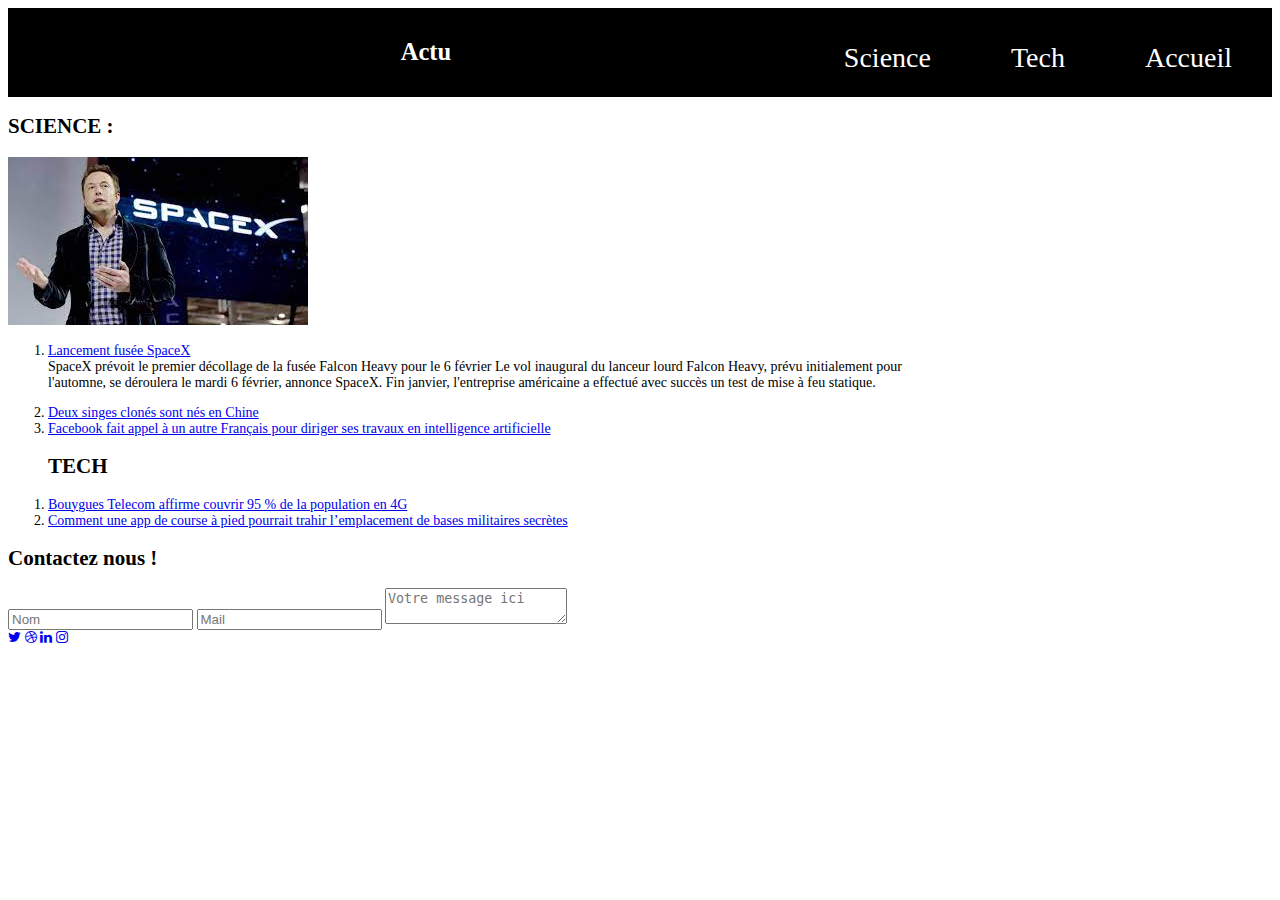
<file: ex2/Accueil.html>
<!DOCTYPE html>
<html lang="fr">

<head>
    <meta charset="UTF-8" />
    <meta http-equiv="X-UA-Compatible" content="IE=edge" />
    <meta name="viewport" content="width=device-width, initial-scale=1.0" />

    <link rel="stylesheet" href="https://cdnjs.cloudflare.com/ajax/libs/font-awesome/4.7.0/css/font-awesome.css" />
    <title>Le site de Tech</title>
    <link rel="stylesheet" href="../ex1/CSS/main.css">
    
</head>
<body>
    <header>
        <nav class="menu">              
            <ul class="list_item"> 
                <h1>Actu</h1>           
                <li><a href="#">Accueil</a></li>
                <li><a href="#">Tech</a></li>
                <li><a href="#">Science</a></li>
            </ul>
        </nav>
    </header>
    <h2>SCIENCE :</h2>
    <aside>
        <div class="imgSpaceX">
            <img src="../ex1/images/ElonMusk.png" alt="ElonMusk" />
        </div>
        <div class="article_science">
            <ol>
                <li>
                    <a href="../ex2/articles/Science/Science_Article_1.html" target="_blank">Lancement fusée SpaceX</a>
                    <article>
                        SpaceX prévoit le premier décollage de la fusée Falcon Heavy pour le
                        6 février Le vol inaugural du lanceur lourd Falcon Heavy, prévu
                        initialement pour l'automne, se déroulera le mardi 6 février,
                        annonce SpaceX. Fin janvier, l'entreprise américaine a effectué avec
                        succès un test de mise à feu statique.
                    </p>
                </li>
                <li>
                    <a href="../ex2/articles/Science/Science_Article_2.html" target="_blank">Deux singes clonés sont nés en Chine</a>
                </li>
                <li>
                    <a href="../ex2/articles/Science/Science_Article_3.html" target="_blank">Facebook fait appel à un autre Français pour
                        diriger
                        ses travaux en
                        intelligence artificielle</a>
                </li>
            </ol>
    </aside>
    <ol>
        <h2>TECH</h2>
        <li>
            <a href="../ex2/articles/Tech/Tech_Article_1.html target="_blank">Bouygues Telecom affirme couvrir 95 % de la population en
                4G</a>
        </li>
        <li>
            <a href="../ex2/articles/Tech/Tech_Article_2.html" target="_blank">Comment une app de course à pied pourrait trahir
                l’emplacement de bases militaires secrètes</a>
        </li>
    </ol>
    </div>
</body>
<footer>
    <h2>Contactez nous !</h2>
    <form>
        <input placeholder="Nom">
        <input placeholder="Mail">
        <textarea placeholder="Votre message ici"></textarea>
    </form>
    <div>
        <a href="http://www.twitter.com" target="_blank"><i class="fa fa-twitter"></i></a>
        <a href="http://www.dribbble.com" target="_blank"><i class="fa fa-dribbble"></i></a>
        <a href="http://www.linkedin.com" target="_blank"><i class="fa fa-linkedin"></i></a>
        <a href="http://www.instagram.com" target="_blank"><i class="fa fa-instagram"></i></a>
    </div>
</footer>

</html>
</file>
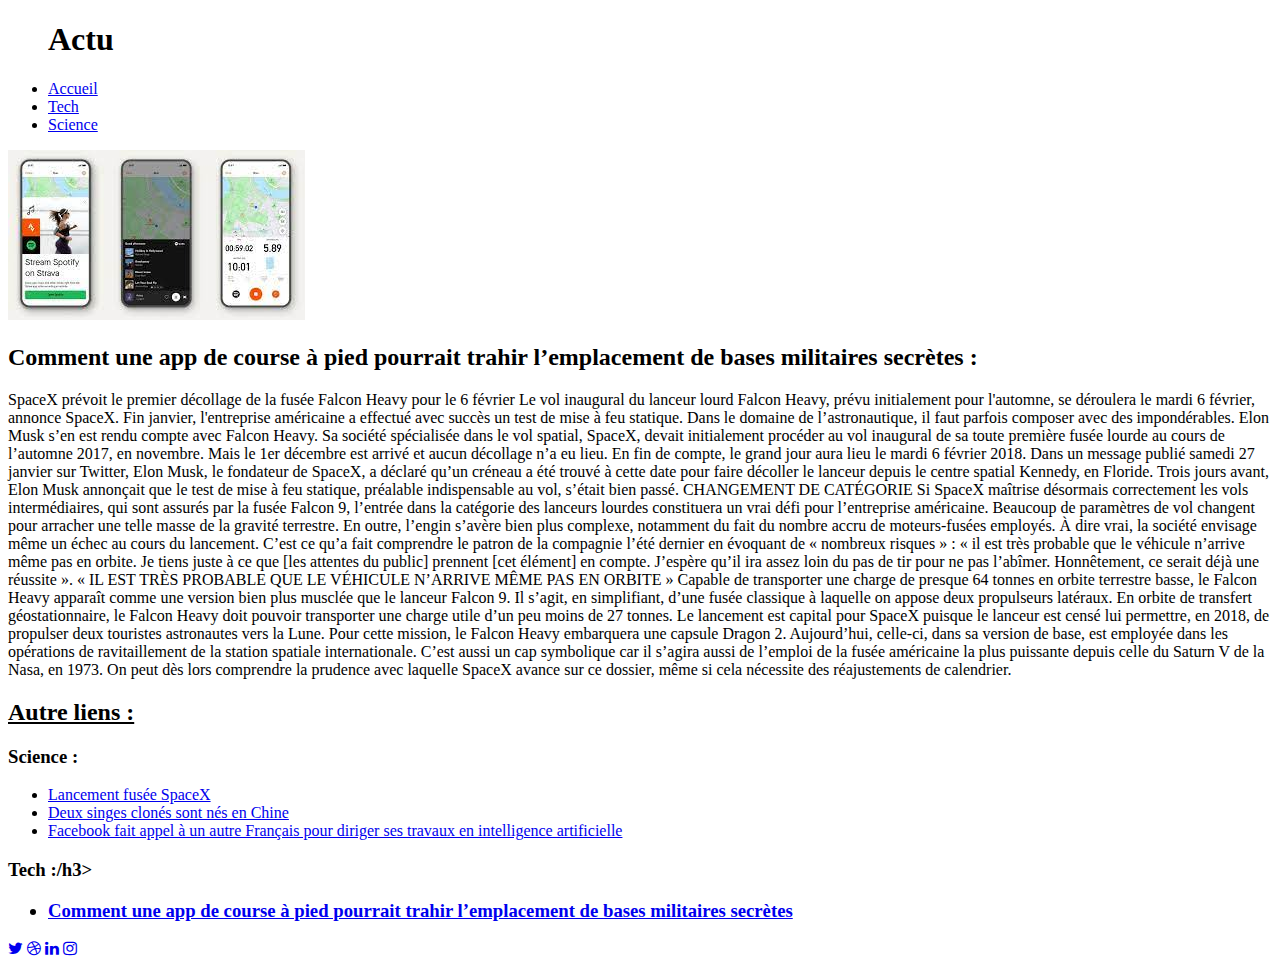
<file: ex2/articles/Tech/Tech_Article_2.html>
<!DOCTYPE html>
<html lang="fr">

<head>
    <meta charset="UTF-8" />
    <meta http-equiv="X-UA-Compatible" content="IE=edge" />
    <meta name="viewport" content="width=device-width, initial-scale=1.0" />

    <link rel="stylesheet" href="https://cdnjs.cloudflare.com/ajax/libs/font-awesome/4.7.0/css/font-awesome.css" />
    <title>Comment une app de course à pied pourrait trahir l’emplacement de bases militaires secrètes</title>
</head>
<body>
    <header>
        <nav class="menu">              
            <ul class="list_item"> 
                <h1>Actu</h1>           
                <li><a href="#">Accueil</a></li>
                <li><a href="#">Tech</a></li>
                <li><a href="#">Science</a></li>
            </ul>
        </nav>
    </header>
    <div class="ima_article">
        <img src="/ex1/images/Sarva.jfif"" alt="image-salva" />
    </div>
    <div class="article_1">
        <h2>Comment une app de course à pied pourrait trahir l’emplacement de bases militaires secrètes :</h2>
        <article>
            SpaceX prévoit le premier décollage de la fusée Falcon Heavy pour le 6 février

            Le vol inaugural du lanceur lourd Falcon Heavy, prévu initialement pour l'automne, se déroulera le mardi 6
            février, annonce SpaceX. Fin janvier, l'entreprise américaine a effectué avec succès un test de mise à feu
            statique.

            Dans le domaine de l’astronautique, il faut parfois composer avec des impondérables. Elon Musk s’en est
            rendu compte avec Falcon Heavy. Sa société spécialisée dans le vol spatial, SpaceX, devait initialement
            procéder au vol inaugural de sa toute première fusée lourde au cours de l’automne 2017, en novembre. Mais le
            1er décembre est arrivé et aucun décollage n’a eu lieu.

            En fin de compte, le grand jour aura lieu le mardi 6 février 2018. Dans un message publié samedi 27 janvier
            sur Twitter, Elon Musk, le fondateur de SpaceX, a déclaré qu’un créneau a été trouvé à cette date pour faire
            décoller le lanceur depuis le centre spatial Kennedy, en Floride. Trois jours avant, Elon Musk annonçait que
            le test de mise à feu statique, préalable indispensable au vol, s’était bien passé.

            CHANGEMENT DE CATÉGORIE

            Si SpaceX maîtrise désormais correctement les vols intermédiaires, qui sont assurés par la fusée Falcon 9,
            l’entrée dans la catégorie des lanceurs lourdes constituera un vrai défi pour l’entreprise américaine.
            Beaucoup de paramètres de vol changent pour arracher une telle masse de la gravité terrestre. En outre,
            l’engin s’avère bien plus complexe, notamment du fait du nombre accru de moteurs-fusées employés.

            À dire vrai, la société envisage même un échec au cours du lancement.

            C’est ce qu’a fait comprendre le patron de la compagnie l’été dernier en évoquant de « nombreux risques » :
            « il est très probable que le véhicule n’arrive même pas en orbite. Je tiens juste à ce que [les attentes du
            public] prennent [cet élément] en compte. J’espère qu’il ira assez loin du pas de tir pour ne pas l’abîmer.
            Honnêtement, ce serait déjà une réussite ».

            « IL EST TRÈS PROBABLE QUE LE VÉHICULE N’ARRIVE MÊME PAS EN ORBITE »

            Capable de transporter une charge de presque 64 tonnes en orbite terrestre basse, le Falcon Heavy apparaît
            comme une version bien plus musclée que le lanceur Falcon 9. Il s’agit, en simplifiant, d’une fusée
            classique à laquelle on appose deux propulseurs latéraux. En orbite de transfert géostationnaire, le Falcon
            Heavy doit pouvoir transporter une charge utile d’un peu moins de 27 tonnes.

            Le lancement est capital pour SpaceX puisque le lanceur est censé lui permettre, en 2018, de propulser deux
            touristes astronautes vers la Lune. Pour cette mission, le Falcon Heavy embarquera une capsule Dragon 2.
            Aujourd’hui, celle-ci, dans sa version de base, est employée dans les opérations de ravitaillement de la
            station spatiale internationale.

            C’est aussi un cap symbolique car il s’agira aussi de l’emploi de la fusée américaine la plus puissante
            depuis celle du Saturn V de la Nasa, en 1973. On peut dès lors comprendre la prudence avec laquelle SpaceX
            avance sur ce dossier, même si cela nécessite des réajustements de calendrier.
        </article>
        <h2><u>Autre liens :</u></h2>

    <h3>Science :</h3>
        <ul>
            <li><a href="Science_Article_1.html" target="_blank">Lancement fusée SpaceX</a></li>
            <li>
                <a href="Science_Article_2.html" target="_blank">Deux singes clonés sont nés en Chine</a>
            </li>
            <li>
                <a href="Science_Article_3.html" target="_blank">Facebook fait appel à un autre Français pour diriger
                    ses travaux en
                    intelligence artificielle</a>
            </li>
        </ul>
    <h3>Tech :/h3>
    <ul>
        <li><a href="../Tech/Tech_Article_1.html" target="_blank">Comment une app de course à pied pourrait trahir
            l’emplacement de bases militaires secrètes</a></li>       
    </ul>
    </div>
</body>
<footer>
    <div>
        <a href="http://www.twitter.com" target="_blank"><i class="fa fa-twitter"></i></a>
        <a href="http://www.dribbble.com" target="_blank"><i class="fa fa-dribbble"></i></a>
        <a href="http://www.linkedin.com" target="_blank"><i class="fa fa-linkedin"></i></a>
        <a href="http://www.instagram.com" target="_blank"><i class="fa fa-instagram"></i></a>
    </div>
</footer>

</html>
</file>
<file: ex1/CSS/main.css>
html {
    font-family: Roboto;
    font-size: 14px;
    width: 100%;
    height: 200px;
    background-color: white;
}



/******* Entête *******/

nav, .menu{
    display: flexbox;
    align-items: center;
    overflow: hidden;
    size: 40px;
    width: 100%;
    background-color: black;
    color: white;
    text-align: center;
}

h1 {
    display: inline-block;
    font-size: 1.75em;   
    margin-right: 10px;
    margin-left: 10px;
}

.list_item li a{        
    font-size: 28px;
    color: white;
    margin: 20px;
    
    text-decoration: none;
}

.list_item li {    
    padding: 20px;
    list-style-type: none;
    float: right;
    font-size: 1.2em;    
}

.list_item li:hover  {
  background-color: gray;  
}

/******* Body *******/

body {
    padding: 0%;
}
article  {
    width: 70%;
}
</file>
